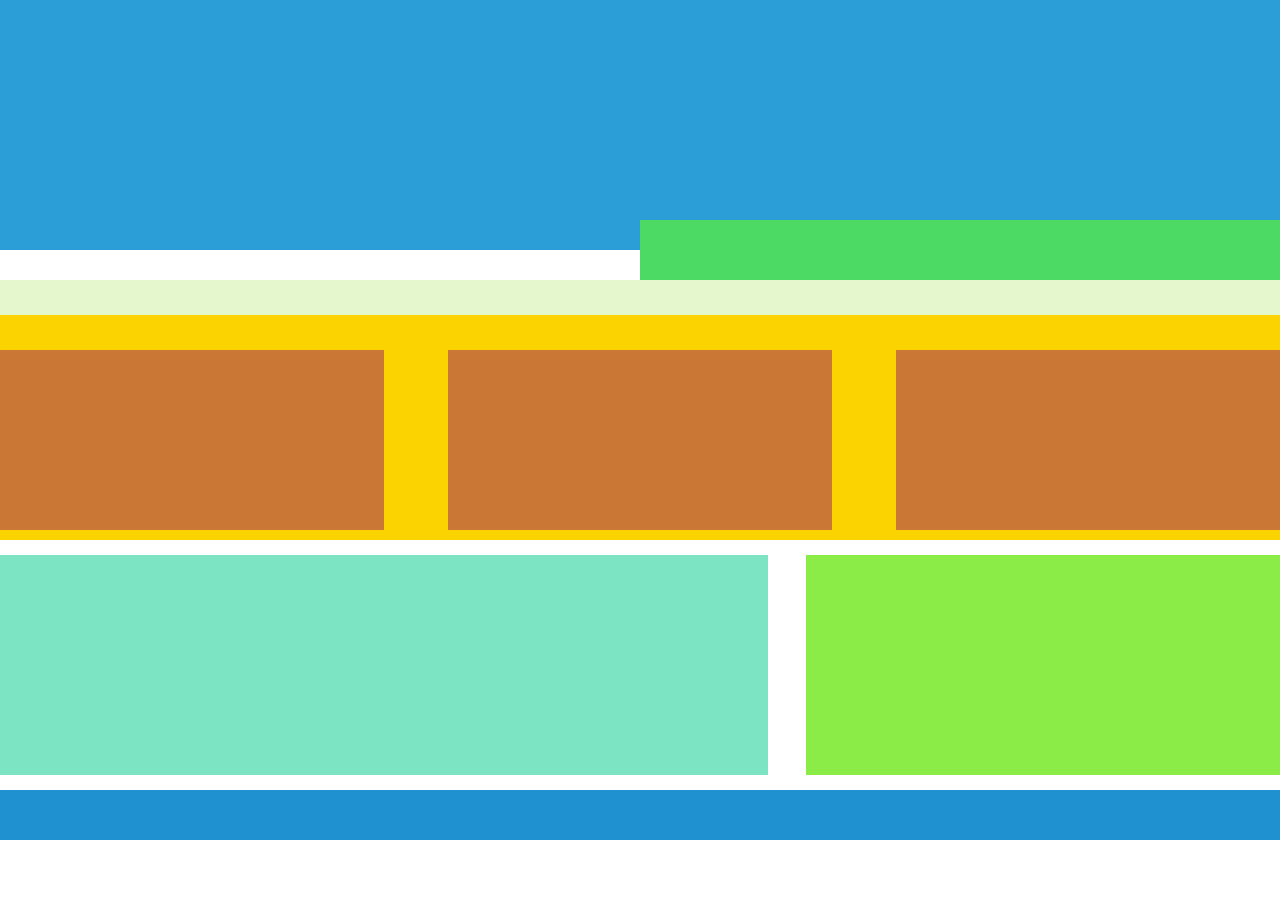
<file: 04_Estructura3/index.html>
<!DOCTYPE html>
<html lang="es">
<head>
    <meta charset="UTF-8">
    <meta name="viewport" content="width=device-width, initial-scale=1.0">
    <title>Tercera Estructura</title>
    <link rel="stylesheet" href="css/estilo.css">
</head>
<body>
    <header>
        <div></div>
    </header>
    <nav class="general"></nav>
    <div class="franja"></div>
    <div class="barra"></div>
    <section id="principal">
        <article>
            <div class="cuadro"></div>
        </article>
        <article class="separado">
            <div class="cuadro"></div>
        </article>
        <article>
            <div class="cuadro"></div>
        </article>
    </section>
    <div class="barraa"></div>
    <section id="secundario">
        <article class="izq"></article>
        <article class="der"></article>
    </section>
    <footer class="general"></footer>
</body>
</html>
</file>
<file: 04_Estructura3/css/estilo.css>
* {
    margin: 0;
    padding: 0;
    box-sizing: border-box;
}
     
body {
    font-size: 0px;
}
     
header {
    height: 250px;
    background-color: #2b9ed8;
}
     
.general {
    width: 50%;
    height: 60px;
    margin-left: 50%;
    margin-top: -30px;
    background-color: #4cd964;
}
     
.franja {
    height: 35px;
    background-color: #e4f7cd;
}
     
.barra {
    height: 25px;
    background-color: #fbd300;
}
     
#principal {
    background-color: #fbd300;
    padding: 10px 0px;
}
     
#principal article {
    display: inline-block;
    vertical-align: top;
    width: 30%;
    }
 
.separado {
        margin: 0px 5%;
}
     
.cuadro {
    height: 180px;
    background-color: #ca7635;
 
}
     
#secundario {
    background-color: #ffffff;
    padding: 15px 0px;
}
     
#secundario article {
    display: inline-block;
    vertical-align: top;
    height: 220px;
}
     
#secundario article.izq {
    width: 60%;
    background-color: #7de4c3;
 
}
     
#secundario article.der {
    width: 37%;
    margin-left: 3%;
    background-color: #8beb47;
}
     
footer.general {
    width: 100%;       
    margin-left: 0;     
    margin-top: 0;     
    height: 50px;
    background-color: #1f91d0;
      
}
</file>
